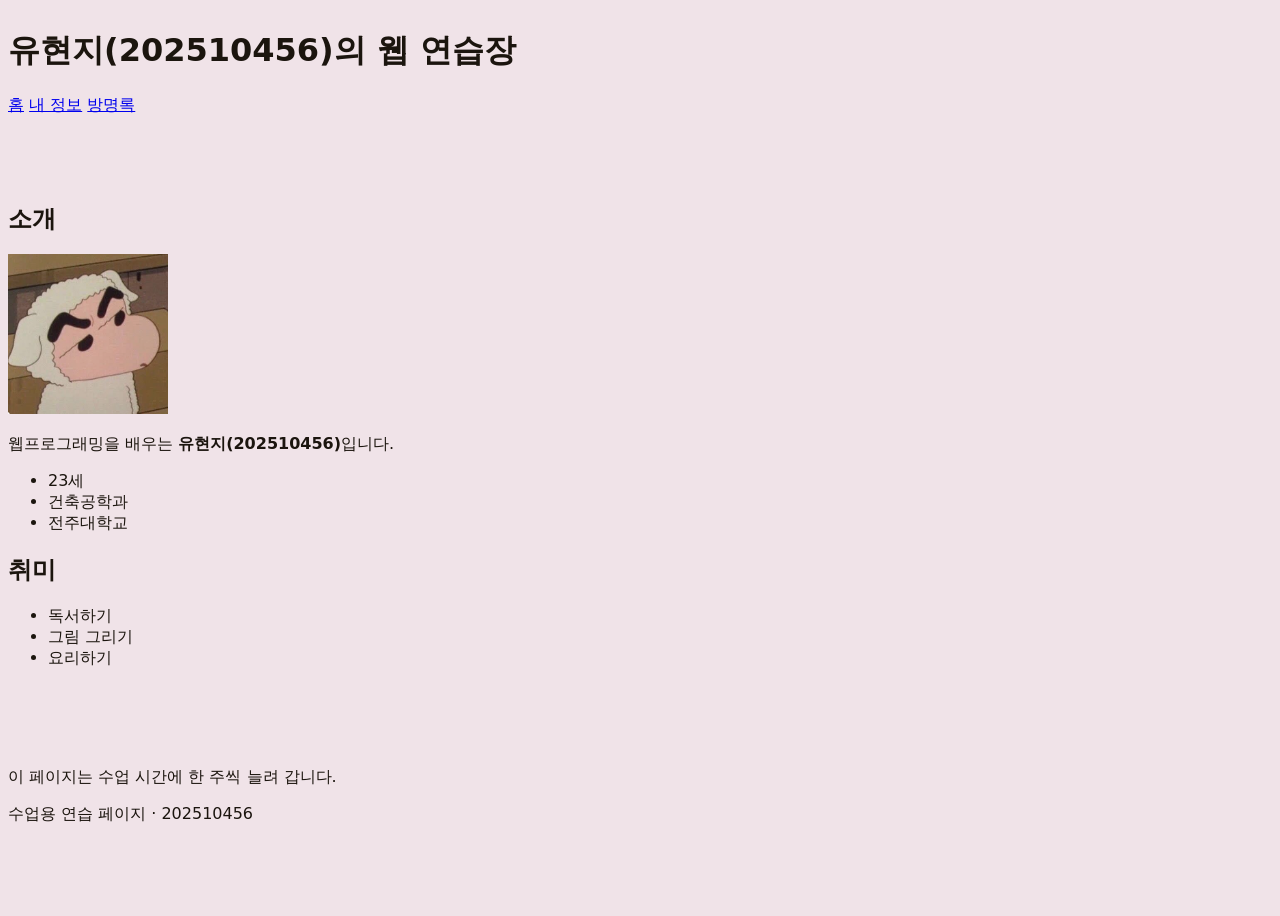
<file: index.html>
<!doctype html>
<html lang="ko">
  <head>
    <meta charset="utf-8">
    <meta name="viewport" content="width=device-width, initial-scale=1">
    <title>my-web</title>
    <link rel="stylesheet" href="styles.css">
  </head>
  <body>
    <header>
      <h1>유현지(202510456)의 웹 연습장</h1>
      <nav>
        <a href="index.html">홈</a>
        <a href="about.html">내 정보</a>
        <a href="guestbook.html">방명록</a>
      </nav>
    </header>
    <main>
        <h2>소개</h2>
        <img src="image/profile.png" alt="student01의 프로필 그림" width="160">
        <p>웹프로그래밍을 배우는 <strong>유현지(202510456)</strong>입니다.</p>
        <ul>
            <li>23세</li>
            <li>건축공학과</li>
            <li>전주대학교</li>
        </ul>
      
      <h2>취미</h2>
      <ul>
        <li>독서하기</li>
        <li>그림 그리기</li>
        <li>요리하기</li>
      </ul>
    </main>
    <footer>
        <p>이 페이지는 수업 시간에 한 주씩 늘려 갑니다.</p>
        <p>수업용 연습 페이지 · 202510456</p>
    </footer>
  </body>
</html>
</file>
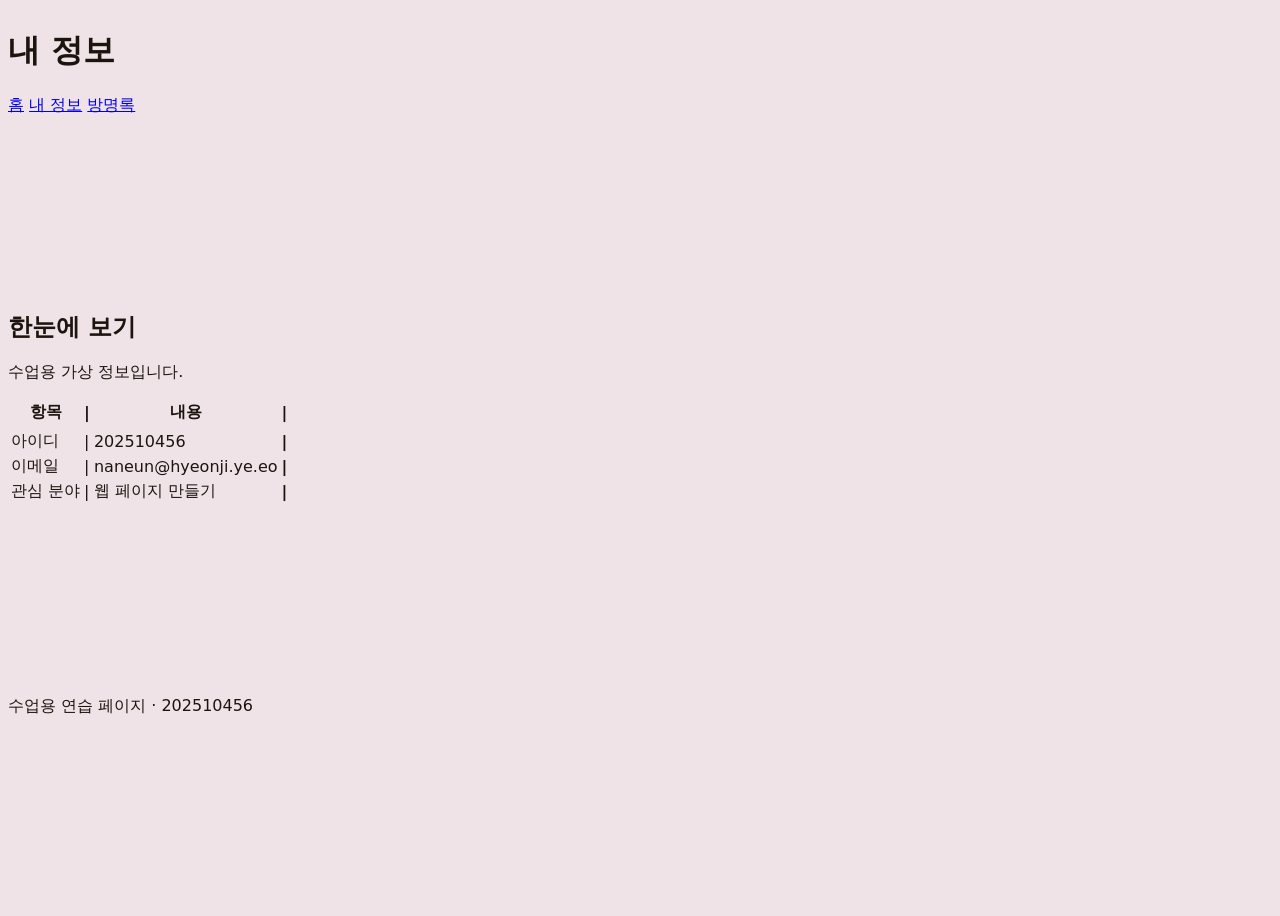
<file: about.html>
<!doctype html>
<html lang="ko">
  <head>
    <meta charset="utf-8">
    <meta name="viewport" content="width=device-width, initial-scale=1">
    <title>my-web · 내 정보</title>
    <link rel="stylesheet" href="styles.css">
  </head>
  <body>
    <header>
      <h1>내 정보</h1>
      <nav>
        <a href="index.html">홈</a>
        <a href="about.html">내 정보</a>
        <a href="guestbook.html">방명록</a>
      </nav>
    </header>
    <main>
      <h2>한눈에 보기</h2>
      <p>수업용 가상 정보입니다.</p>
      <table>
        <tr>
          <th>항목</th>
          <th>|</th>
          <th>내용</th>
          <th>|</th>
        </tr>
        <td></td>
        <tr>
          <td>아이디</td>
          <td> | </td>
          <td>202510456</td>
          <th> | </th>
        </tr>
        <tr>
          <td>이메일</td>
          <td> | </td>
          <td>naneun@hyeonji.ye.eo</td>
          <th> | </th>
        </tr>
        <tr>
          <td>관심 분야</td>
          <td> | </td>
          <td>웹 페이지 만들기</td>
          <th> | </th>
        </tr>
      </table>
    </main>
    <footer>
      <p>수업용 연습 페이지 · 202510456</p>
    </footer>
  </body>
</html>
</file>
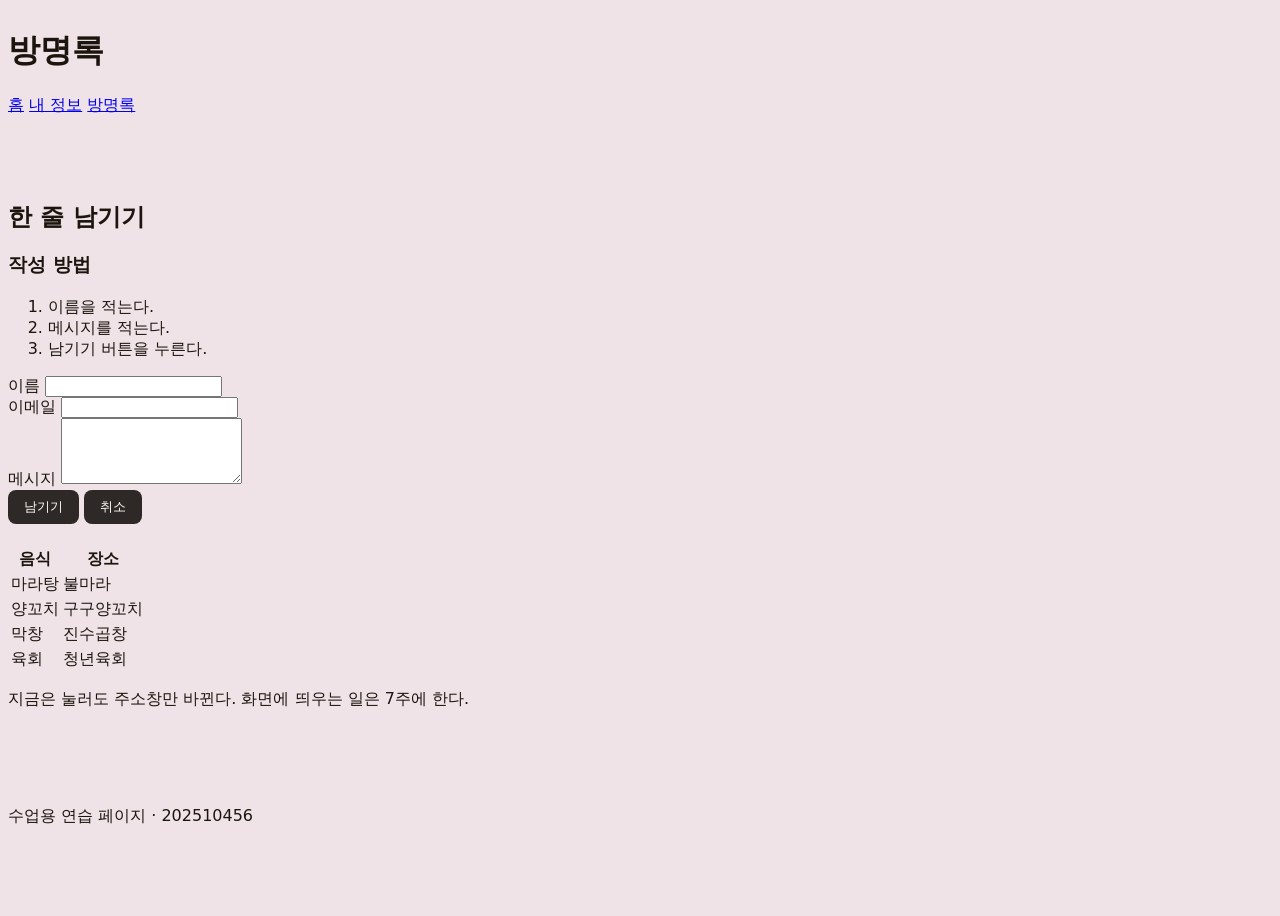
<file: guestbook.html>
<!doctype html>
<html lang="ko">
  <head>
    <meta charset="utf-8">
    <meta name="viewport" content="width=device-width, initial-scale=1">
    <title>my-web · 방명록</title>
    <link rel="stylesheet" href="styles.css">
  </head>
  <body>
    <header>
      <h1>방명록</h1>
      <nav>
        <a href="index.html">홈</a>
        <a href="about.html">내 정보</a>
        <a href="guestbook.html">방명록</a>
      </nav>
    </header>
    <main>
      <h2>한 줄 남기기</h2>
      <h3>작성 방법</h3>
      <ol>
        <li>이름을 적는다.</li>
        <li>메시지를 적는다.</li>
        <li>남기기 버튼을 누른다.</li>
      </ol>
      <form>
        <div>
            <label for="name">이름</label>
            <input id="name" type="text">
        </div>
        <div>
          <label for="email">이메일</label>
          <input id="email" type="email">
        </div>
        <div>
          <label for="message">메시지</label>
          <textarea id="message" rows="4"></textarea>
        </div>
        <button type="submit">남기기</button>
        <button type="cancle">취소</button>
      </form>
      <h1></h1>
      <table>
        <tr><th>음식</th><th>장소</th></tr>
        <tr><td>마라탕</td><td>불마라</td></tr>
        <tr><td>양꼬치</td><td>구구양꼬치</td></tr>
        <tr><td>막창</td><td>진수곱창</td></tr>
        <tr><td>육회</td><td>청년육회</td></tr>
      </table>

      <p>지금은 눌러도 주소창만 바뀐다. 화면에 띄우는 일은 7주에 한다.</p>
    </main>
    <footer>
      <p>수업용 연습 페이지 · 202510456</p>
    </footer>
  </body>
</html>
</file>
<file: styles.css>
body {
  min-height: 100vh;
  margin: 4;
  display: grid;
  place-items: left;
  font-family: system-ui, sans-serif;
  color: #1b150e;
  background: #f0e3e8;
}

.card {
  width: min(36rem, calc(100% - 2rem));
  padding: 2rem;
  border-radius: 1rem;
  background: white;
  box-shadow: 0 1rem 2.5rem rgb(30 50 100 / 12%);
}

.eyebrow {
  color: #8a3333;
  font-weight: 700;
}

button {
  padding: 0.5rem 1rem;
  border: 0;
  border-radius: 0.5rem;
  color: white;
  background: #2e2926;
}
</file>
